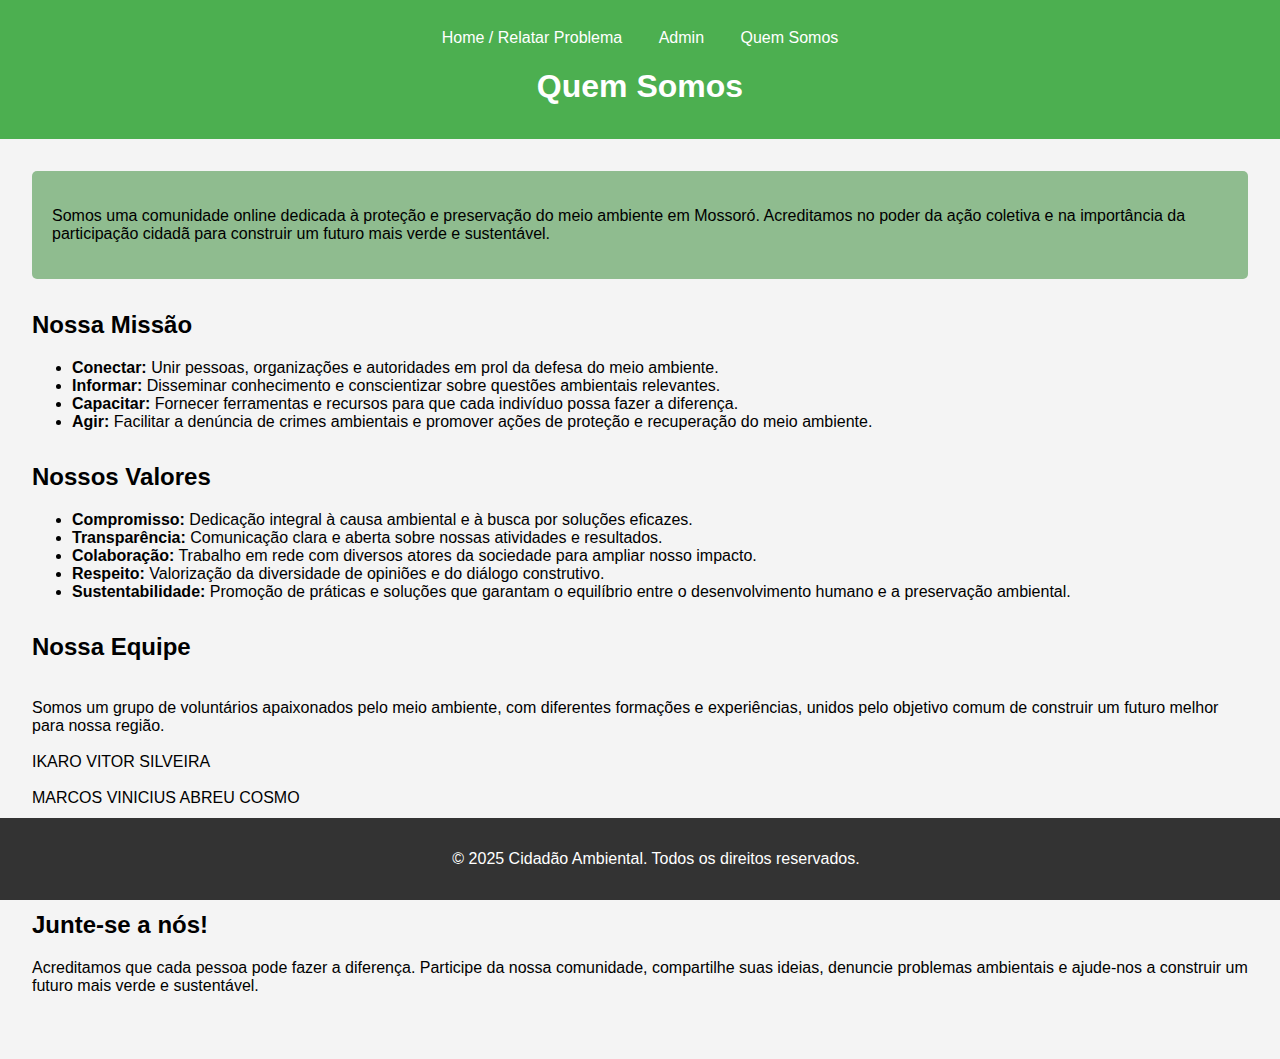
<file: quemsomos.html>
<!DOCTYPE html>
<html lang="pt-BR">
<head>
    <meta charset="UTF-8">
    <meta name="viewport" content="width=device-width, initial-scale=1.0">
    <title>Cidadão Ambiental - Quem Somos</title>
    <link rel="stylesheet" href="styles.css">
    <style>
        .about {
            background-color: #8FBC8F; /* Verde claro */
            padding: 20px;
            border-radius: 5px;
        }
    </style>
</head>
<body>
    <header>
        <nav>
            <ul>
                <li><a href="index.html">Home / Relatar Problema</a></li>
                <li><a href="#admin" id="adminLink">Admin</a></li>
                <li><a href="quemsomos.html.">Quem Somos</a></li>
            </ul>
        </nav>
        <h1>Quem Somos</h1>
    </header>
    <main>
        <section class="about">
            <p>Somos uma comunidade online dedicada à proteção e preservação do meio ambiente em Mossoró. 
                Acreditamos no poder da ação coletiva e na importância da participação cidadã para construir um futuro mais verde e sustentável.</p>
        </section>
        <section class="mission">
            <h2>Nossa Missão</h2>
            <ul>
                <li><strong>Conectar:</strong> Unir pessoas, organizações e autoridades em prol da defesa do meio ambiente.</li>
                <li><strong>Informar:</strong> Disseminar conhecimento e conscientizar sobre questões ambientais relevantes.</li>
                <li><strong>Capacitar:</strong> Fornecer ferramentas e recursos para que cada indivíduo possa fazer a diferença.</li>
                <li><strong>Agir:</strong> Facilitar a denúncia de crimes ambientais e promover ações de proteção e recuperação do meio ambiente.</li>
            </ul>
        </section>
        <section class="values">
            <h2>Nossos Valores</h2>
            <ul>
                <li><strong>Compromisso:</strong> Dedicação integral à causa ambiental e à busca por soluções eficazes.</li>
                <li><strong>Transparência:</strong> Comunicação clara e aberta sobre nossas atividades e resultados.</li>
                <li><strong>Colaboração:</strong> Trabalho em rede com diversos atores da sociedade para ampliar nosso impacto.</li>
                <li><strong>Respeito:</strong> Valorização da diversidade de opiniões e do diálogo construtivo.</li>
                <li><strong>Sustentabilidade:</strong> Promoção de práticas e soluções que garantam o equilíbrio entre o desenvolvimento humano e a preservação ambiental.</li>
            </ul>
        </section>
        <section class="team">
            <h2>Nossa Equipe</h2>
            <p><br>Somos um grupo de voluntários apaixonados pelo meio ambiente, com diferentes formações e experiências, 
                unidos pelo objetivo comum de construir um futuro melhor para nossa região.<br>
                <br>IKARO VITOR SILVEIRA<br>
                <br>MARCOS VINICIUS ABREU COSMO<br>
                <br>ARTHUR HONORATO DA SILVA ARAUJO<br>
                <br>DARLISON FRANÇA DO VALE<br>
            </p>
        </section>
        <section class="join">
            <h2>Junte-se a nós!</h2>
            <p>Acreditamos que cada pessoa pode fazer a diferença. Participe da nossa comunidade, compartilhe suas ideias, 
                denuncie problemas ambientais e ajude-nos a construir um futuro mais verde e sustentável.</p>
        </section>
    </main>
    <footer>
        <p>&copy; 2025 Cidadão Ambiental. Todos os direitos reservados.</p>
    </footer>
</body>
</html>
</file>
<file: styles.css>
body {
    font-family: Arial, sans-serif;
    margin: 0;
    padding: 0;
    background-color: #4CAF50; /* Cor de fundo verde */
}

header { 
    text-align: center; /*imagem na esquerda */
    padding: 30px; /* Espaço ao redor */
}
.logo{
    width: 130px; /* Ajuste conforme necessário */
    height: auto;
    float: left;
}

header {
    
    background-color: #4CAF50;
    color: white;
    padding: 1%;
    text-align: center;
}

nav ul {
    list-style: none;
    padding: 0;
}

nav ul li {
    display: inline;
    margin: 0 1rem;
}

nav ul li a {
    color: white;
    text-decoration: none;
}

main {
    padding: 2rem;
    background-color: #f4f4f4; /* Cor de fundo do conteúdo principal */
}

section {
    margin-bottom: 2rem;
}

form {
    display: flex;
    flex-direction: column;
}

form label {
    margin-bottom: 0.5rem;
}

form textarea, form input {
    margin-bottom: 1rem;
    padding: 10px;;
    border: 1px solid #ccc;
    border-radius: 4px;
}

button {
    padding: 0.5rem;
    background-color: #4CAF50;
    color: white;
    border: none;
    border-radius: 4px;
    cursor: pointer;
}

button:hover {
    background-color: #45a049;
}

footer {
    background-color: #333;
    color: white;
    text-align: center;
    padding: 1rem;
    position: fixed;
    width: 100%;
    bottom: 0;
}

#chatBox {
    border: 1px solid #ccc;
    padding: 1rem;
    background-color: white;
}

#messages {
    height: 200px;
    overflow-y: scroll;
    margin-bottom: 1rem;
}

#messages div {
    margin-bottom: 0.5rem;
}

#chatForm {
    display: flex;
}

#chatForm input {
    flex: 1;
    padding: 0.5rem;
    border: 1px solid #ccc;
    border-radius: 4px 0 0 4px;
}

#chatForm button {
    padding: 0.5rem;
    background-color: #4CAF50;
    color: white;
    border: none;
    border-radius: 0 4px 4px 0;
    cursor: pointer;
}

#chatForm button:hover {
    background-color: #45a049;
}
</file>
